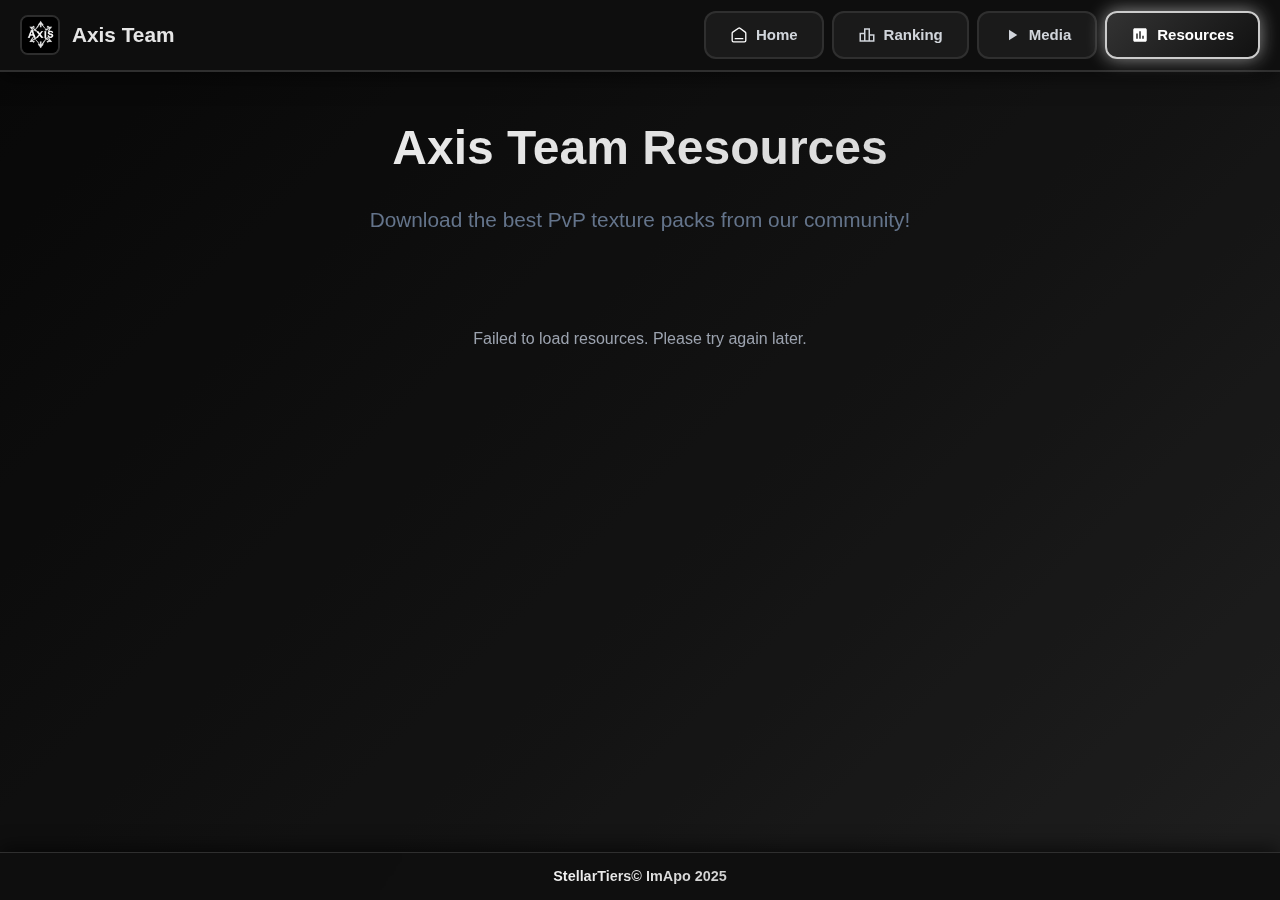
<file: Resources/index.html>
<!DOCTYPE html><html lang="en"><head><meta charset="UTF-8"><meta name="viewport" content="width=1700,user-scalable=yes"><title>Axis Team - Resources</title><link rel="icon" type="image/x-icon" href="../logo.png"><meta property="og:title" content="Axis Team Resources"><meta property="og:description" content="Download the best PvP texture packs from the Axis Team community!"><meta name="theme-color" content="#1a1a1a"><style>*{margin:0;padding:0;box-sizing:border-box}body{font-family:Inter,-apple-system,BlinkMacSystemFont,'Segoe UI',Roboto,sans-serif;background:linear-gradient(135deg,#0a0a0a,#1a1a1a 60%,#2a2a2a 100%);color:#e5e5e5;min-height:100vh;line-height:1.6;overflow-x:hidden;position:relative;padding-top:70px}body::before{content:"";position:fixed;top:0;left:0;width:100%;height:100%;background-color:#000;background-image:url(https://www.transparenttextures.com/patterns/cartographer.png);opacity:.25;z-index:-1}.loading-screen{position:fixed;top:0;left:0;width:100%;height:100%;background:linear-gradient(135deg,#0a0a0a,#1a1a1a 60%,#2a2a2a 100%);display:flex;flex-direction:column;align-items:center;justify-content:center;z-index:11000;opacity:1;visibility:visible;transition:opacity .5s ease,visibility .5s ease}.loading-screen::before{content:"";position:absolute;top:0;left:0;width:100%;height:100%;background-color:#000;background-image:url(https://www.transparenttextures.com/patterns/cartographer.png);opacity:.25;z-index:-1}.loading-screen.hidden{opacity:0;visibility:hidden;pointer-events:none}.loading-logo{width:120px;height:120px;border-radius:16px;margin-bottom:24px;border:3px solid rgba(120,120,120,.3);box-shadow:0 0 20px rgba(0,0,0,.6)}.loading-spinner{width:80px;height:80px;border:6px solid rgba(255,255,255,.1);border-top:6px solid #fff;border-radius:50%;animation:spin 1s linear infinite}.loading-text{margin-top:24px;font-size:1.4rem;color:#e5e5e5;font-weight:600;text-align:center}.loading-subtext{margin-top:8px;font-size:1rem;color:#9ca3af;text-align:center}@keyframes spin{0%{transform:rotate(0)}100%{transform:rotate(360deg)}}.top-navbar{position:fixed;top:0;left:0;right:0;z-index:10000;background:rgba(15,15,15,.95);backdrop-filter:blur(20px);border-bottom:2px solid rgba(80,80,80,.5);box-shadow:0 4px 20px rgba(0,0,0,.6);transition:transform .3s ease}.top-navbar.hidden{transform:translateY(-100%)}.navbar-container{max-width:1700px;margin:0 auto;padding:0 20px;display:flex;align-items:center;justify-content:space-between;height:70px}.navbar-logo{display:flex;align-items:center;gap:12px;text-decoration:none;color:#e5e5e5;font-weight:700;font-size:1.3rem;transition:all .3s ease}.navbar-logo:hover{transform:translateY(-2px)}.navbar-logo-img{width:40px;height:40px;border-radius:8px;border:2px solid rgba(120,120,120,.3)}.navbar-tabs{display:flex;gap:8px;align-items:center}.navbar-tab{background:rgba(30,30,30,.8);border:2px solid rgba(80,80,80,.4);border-radius:12px;padding:10px 24px;color:#d1d5db;font-size:15px;font-weight:600;cursor:pointer;transition:all .3s ease;text-decoration:none;display:flex;align-items:center;gap:8px}.navbar-tab:hover{background:rgba(50,50,50,.9);border-color:#999;transform:translateY(-2px);box-shadow:0 0 15px rgba(160,160,160,.5)}.navbar-tab.active{background:linear-gradient(135deg,#333,#111);border-color:#ccc;color:#fff;box-shadow:0 0 18px rgba(200,200,200,.7)}.navbar-tab svg{width:18px;height:18px}.container{max-width:1700px;margin:0 auto;padding:40px 20px 100px}.resources-header{text-align:center;margin-bottom:50px}.resources-header h1{font-size:3rem;font-weight:900;background:linear-gradient(135deg,#f5f5f5,#cfcfcf);-webkit-background-clip:text;-webkit-text-fill-color:transparent;margin-bottom:16px}.resources-header p{font-size:1.3rem;color:#64748b;font-weight:500}.resources-grid{display:grid;grid-template-columns:repeat(auto-fill,minmax(350px,1fr));gap:24px;margin-bottom:40px}.resource-card{background:rgba(20,20,20,.8);border:2px solid rgba(80,80,80,.3);border-radius:16px;overflow:hidden;transition:all .3s ease}.resource-card:hover{transform:translateY(-4px);border-color:rgba(120,120,120,.5);box-shadow:0 8px 32px rgba(0,0,0,.6)}.resource-preview{position:relative;width:100%;padding-bottom:56.25%;background:rgba(40,40,40,.9);overflow:hidden}.resource-preview img{position:absolute;top:0;left:0;width:100%;height:100%;object-fit:cover}.resource-badge{position:absolute;top:12px;right:12px;background:rgba(0,0,0,.85);color:#fff;padding:6px 12px;border-radius:6px;font-size:.85rem;font-weight:600;z-index:2}.resource-info{padding:20px}.resource-header{display:flex;align-items:center;gap:10px;margin-bottom:12px}.resource-avatar{width:32px;height:32px;border-radius:50%;border:2px solid rgba(120,120,120,.3)}.resource-author{font-size:.9rem;color:#9ca3af;font-weight:600}.resource-title{font-size:1.2rem;font-weight:700;color:#e5e5e5;margin-bottom:8px;line-height:1.3}.resource-description{color:#9ca3af;font-size:.95rem;margin-bottom:16px;line-height:1.5}.resource-meta{display:flex;align-items:center;justify-content:space-between;padding-top:12px;border-top:1px solid rgba(80,80,80,.3)}.resource-stats{display:flex;gap:16px;color:#9ca3af;font-size:.85rem}.resource-stat{display:flex;align-items:center;gap:4px}.resource-stat svg{width:16px;height:16px}.download-btn{background:linear-gradient(135deg,#333,#111);border:2px solid rgba(80,80,80,.4);border-radius:8px;padding:8px 20px;color:#fff;font-size:.9rem;font-weight:600;cursor:pointer;transition:all .3s ease;text-decoration:none;display:inline-flex;align-items:center;gap:6px}.download-btn:hover{background:linear-gradient(135deg,#444,#222);border-color:#999;transform:scale(1.05);box-shadow:0 0 15px rgba(160,160,160,.5)}.download-btn svg{width:16px;height:16px}.footer{position:fixed;bottom:0;left:0;right:0;width:100%;background:rgba(15,15,15,.95);backdrop-filter:blur(20px);border-top:1px solid rgba(80,80,80,.5);padding:12px 0;text-align:center;font-size:.9rem;font-weight:600;color:#64748b;box-shadow:0 -4px 20px rgba(0,0,0,.6);z-index:1000}.footer strong{color:#e5e5e5;background:linear-gradient(135deg,#f5f5f5,#cfcfcf);-webkit-background-clip:text;-webkit-text-fill-color:transparent}@media (max-width:1200px){.resources-grid{grid-template-columns:repeat(auto-fill,minmax(300px,1fr))}}@media (max-width:900px){.resources-grid{grid-template-columns:1fr}.resources-header h1{font-size:2.2rem}.navbar-tabs{gap:4px}.navbar-tab{padding:10px 16px;font-size:14px}}</style></head><body><div class="loading-screen" id="loadingScreen"><img src="../logo.png" alt="Axis Team Logo" class="loading-logo" onerror='this.style.display="none"'><div class="loading-spinner"></div><div class="loading-text">Loading Axis Team Resources</div><div class="loading-subtext">Please wait...</div></div><nav class="top-navbar" id="navbar"><div class="navbar-container"><a href="../" class="navbar-logo"><img src="../logo.png" alt="Axis Team" class="navbar-logo-img" onerror='this.style.display="none"'><span>Axis Team</span></a><div class="navbar-tabs"><a href="../Home/" class="navbar-tab"><svg xmlns="http://www.w3.org/2000/svg" id="Layer_1" version="1.1" viewBox="0 0 279.8 243.2"><defs><style>.st2{fill:none;stroke-width:20.6px;stroke-miterlimit:10;display:none;stroke:#000}</style></defs><path d="M224 228.8H55.2c-11.9 0-21.5-9.6-21.5-21.5V94.8c0-7.1 3.5-13.7 9.3-17.7l88-60.3c7.6-5.2 17.6-5 24.9.5l80.8 59.8c5.5 4.1 8.7 10.5 8.7 17.3v113c0 11.9-9.6 21.5-21.5 21.5Z" style="stroke:#fff;fill:none;stroke-width:20.6px;stroke-miterlimit:10"/><path d="M81 179.2h118.2" style="stroke:#fff;fill:none;stroke-width:20.6px;stroke-linecap:round;stroke-linejoin:round"/></svg>Home</a><a href="../" class="navbar-tab"><svg viewBox="0 0 24 24" fill="currentColor"><path d="M16 11V3H8v6H2v12h20V11h-6zm-6-6h4v14h-4V5zm-6 6h4v8H4v-8zm16 8h-4v-6h4v6z"/></svg>Ranking</a><a href="../Media/" class="navbar-tab"><svg viewBox="0 0 24 24" fill="currentColor"><path d="M8 5v14l11-7z"/></svg>Media</a><a href="" class="navbar-tab active"><svg viewBox="0 0 24 24" fill="currentColor"><path d="M19 3H5c-1.1 0-2 .9-2 2v14c0 1.1.9 2 2 2h14c1.1 0 2-.9 2-2V5c0-1.1-.9-2-2-2zM9 17H7v-7h2v7zm4 0h-2V7h2v10zm4 0h-2v-4h2v4z"/></svg>Resources</a></div></div></nav><div class="container"><div class="resources-header"><h1>Axis Team Resources</h1><p>Download the best PvP texture packs from our community!</p></div><div class="resources-grid"><p style="text-align:center;color:#9ca3af;grid-column:1/-1;padding:40px">Loading resources...</p></div></div><div class="footer"><strong>StellarTiers© ImApo 2025</strong></div><script>const API_URL = 'https://stellartiersbot.onrender.com/';

        // Fetch and display resources
        async function loadResources() {
            const container = document.querySelector('.resources-grid');
            
            try {
                const response = await fetch(`${API_URL}/resources.json`);
                if (!response.ok) throw new Error('Failed to fetch resources');
                
                const resources = await response.json();
                
                // Clear existing content
                container.innerHTML = '';
                
                // Create cards for each resource
                resources.forEach(resource => {
                    const card = createResourceCard(resource);
                    container.appendChild(card);
                });
                
            } catch (error) {
                console.error('Error loading resources:', error);
                container.innerHTML = '<p style="text-align: center; color: #9ca3af; grid-column: 1/-1; padding: 40px;">Failed to load resources. Please try again later.</p>';
            }
        }

        function createResourceCard(resource) {
            const card = document.createElement('div');
            card.className = 'resource-card';
            
            card.innerHTML = `
                <div class="resource-preview">
                    <img src="${resource.imageUrl || 'https://via.placeholder.com/600x400/1a1a1a/ffffff?text=Texture+Pack+Preview'}" 
                         alt="${resource.title}" 
                         onerror="this.src='https://via.placeholder.com/600x400/1a1a1a/ffffff?text=No+Image';">
                    <span class="resource-badge">${resource.resolution}</span>
                </div>
                <div class="resource-info">
                    <div class="resource-header">
                        <img src="https://minotar.net/avatar/${resource.author}/32" 
                             alt="${resource.author}" 
                             class="resource-avatar" 
                             onerror="this.src='https://via.placeholder.com/32';">
                        <span class="resource-author">${resource.author}</span>
                    </div>
                    <h3 class="resource-title">${resource.title}</h3>
                    <p class="resource-description">${resource.description}</p>
                    <div class="resource-meta">
                        <a href="${resource.downloadUrl || '#'}" class="download-btn" ${resource.downloadUrl ? 'download' : ''} onclick="handleDownload(${resource.id}, event)">
                            <svg viewBox="0 0 24 24" fill="currentColor">
                                <path d="M19 9h-4V3H9v6H5l7 7 7-7zM5 18v2h14v-2H5z"/>
                            </svg>
                            Download
                        </a>
                    </div>
                </div>
            `;
            
            return card;
        }

        function formatNumber(num) {
            if (num >= 1000) {
                return (num / 1000).toFixed(1) + 'k';
            }
            return num.toString();
        }

        async function handleDownload(resourceId, event) {
            // Optionally track download count
            try {
                await fetch(`${API_URL}/api/download/${resourceId}`, {
                    method: 'POST'
                });
            } catch (error) {
                console.error('Error tracking download:', error);
            }
        }

        // Hide loading screen and load resources
        document.addEventListener('DOMContentLoaded', () => {
            loadResources();
            
            const loadingScreen = document.getElementById('loadingScreen');
            setTimeout(() => {
                loadingScreen.classList.add('hidden');
                setTimeout(() => loadingScreen.style.display = 'none', 500);
            }, 500);
        });

        // Fallback in case DOMContentLoaded already fired
        if (document.readyState === 'loading') {
            // Still loading, wait for DOMContentLoaded
        } else {
            // Already loaded
            loadResources();
            const loadingScreen = document.getElementById('loadingScreen');
            setTimeout(() => {
                loadingScreen.classList.add('hidden');
                setTimeout(() => loadingScreen.style.display = 'none', 500);
            }, 500);
        }

        let lastScrollTop = 0;
        const navbar = document.getElementById('navbar');
        window.addEventListener('scroll', () => {
            let scrollTop = window.pageYOffset || document.documentElement.scrollTop;
            if (scrollTop > lastScrollTop && scrollTop > 100) {
                navbar.classList.add('hidden');
            } else {
                navbar.classList.remove('hidden');
            }
            lastScrollTop = scrollTop <= 0 ? 0 : scrollTop;
        });</script></body></html>
</file>
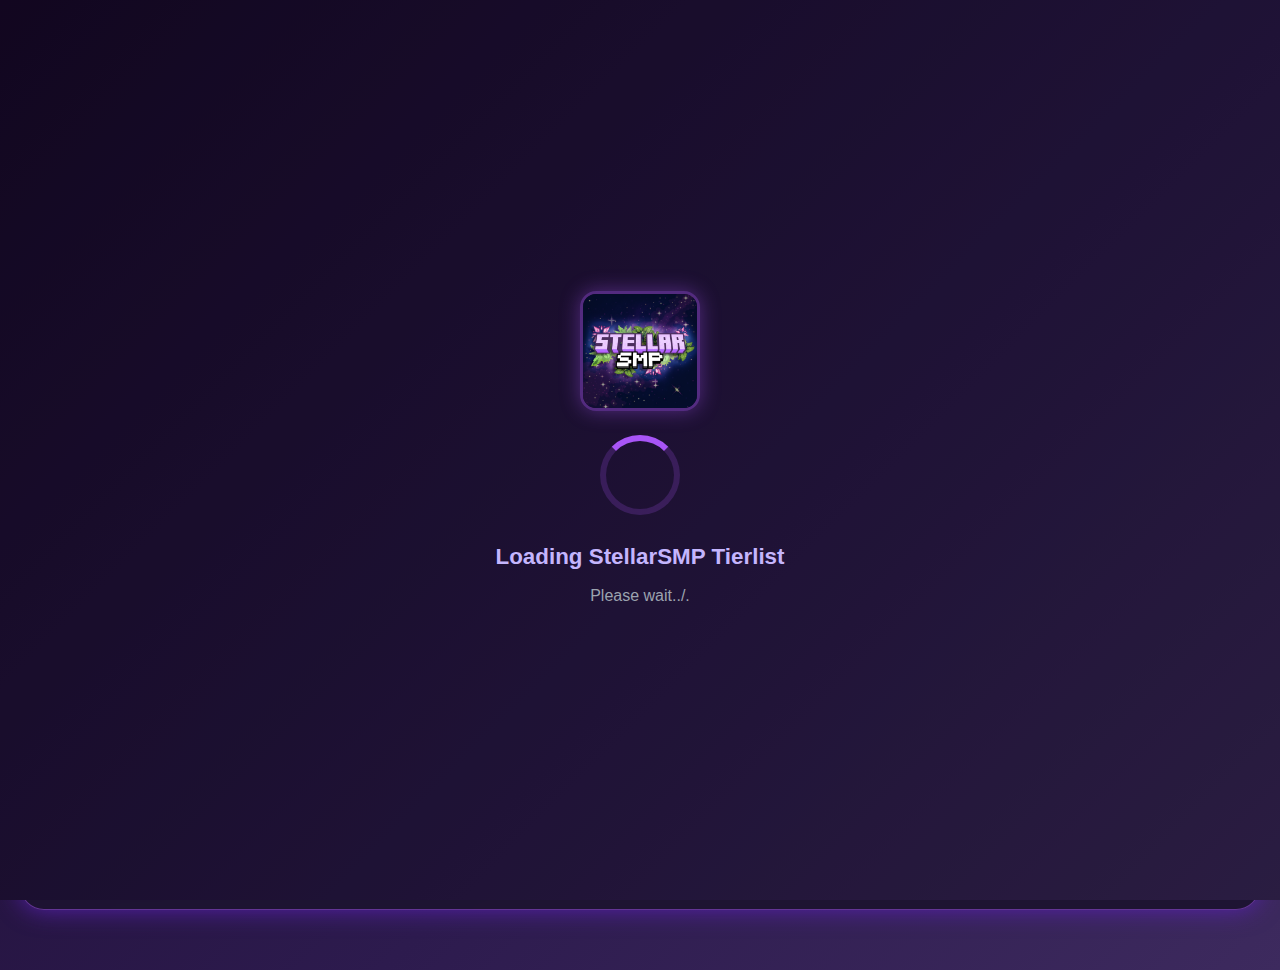
<file: StellarTiers/index.html>
<!DOCTYPE html>
<html lang="en">
    <head>
        <meta charset="UTF-8" />
        <meta name="viewport" content="width=1700, user-scalable=yes" />
        <meta property="og:title" content="StellarSMP Tierlist - Rankings" />
        <meta
            property="og:description"
            content="Interactive tierlist showcasing skilled Minecraft PvP players across Crystal, Sword, UHC, Potion, and more gamemodes."
        />
        <meta property="og:image" content="..//logostellar.png" />
        <meta property="og:url" content="https://your-stellar-url.com/" />
        <meta property="og:type" content="website" />
        <link rel="icon" type="image/x-icon" href="..//logostellar.png" />
        <meta name="color-scheme" content="dark" />
        <title>StellarSMP Tierlist - Rankings</title>
        <style>
            * {
                margin: 0;
                padding: 0;
                box-sizing: border-box;
            }

            body {
                font-family: "Inter", -apple-system, BlinkMacSystemFont,
                    "Segoe UI", Roboto, sans-serif;
                background: linear-gradient(
                    135deg,
                    #1a0a2e,
                    #2d1b4e 60%,
                    #3d2a5e 100%
                );
                color: #e5e5e5;
                min-height: 100vh;
                line-height: 1.6;
                overflow-x: hidden;
                position: relative;
            }

            body::before {
                content: "";
                position: fixed;
                top: 0;
                left: 0;
                width: 100%;
                height: 100%;
                background-color: #000000;
                background-image: url("https://www.transparenttextures.com/patterns/asfalt-light.png");
                opacity: 0.3;
                z-index: -1;
            }

            .container {
                max-width: 1700px;
                margin: 0 auto;
                padding: 20px;
                padding-bottom: 60px;
            }

            .header {
                background: rgba(45, 27, 78, 0.9);
                backdrop-filter: blur(20px);
                border-radius: 24px;
                padding: 22px 12px;
                box-shadow: 0 20px 40px rgba(91, 33, 182, 0.6);
                border: 1px solid rgba(168, 85, 247, 0.5);
                text-align: center;
            }

            .logo {
                width: 120px;
                height: 120px;
                border-radius: 16px;
                margin: 0 auto 20px;
                display: block;
                border: 3px solid rgba(168, 85, 247, 0.4);
                box-shadow: 0 0 20px rgba(168, 85, 247, 0.4);
                margin-bottom: 12px;
                cursor: pointer;
            }

            .header h1 {
                font-size: 2.5rem;
                font-weight: 800;
                background: linear-gradient(135deg, #a855f7, #8b5cf6, #7c3aed);
                -webkit-background-clip: text;
                -webkit-text-fill-color: transparent;
                background-clip: text;
                margin-bottom: 10px;
                position: relative;
                z-index: 1;
            }

            .header p,
            .header p2 {
                font-size: 1.3rem;
                color: #9ca3af;
                position: relative;
                z-index: 1;
                font-weight: 500;
            }

            .action-buttons {
                position: absolute;
                top: 20px;
                right: 20px;
                display: flex;
                gap: 12px;
                z-index: 2;
            }
            .action-buttons-2 {
                position: absolute;
                top: 20px;
                left: 20px;
                display: flex;
                gap: 12px;
                z-index: 2;
            }

            .action-button {
                background: rgba(45, 27, 78, 0.9);
                border: 2px solid rgba(168, 85, 247, 0.6);
                border-radius: 16px;
                padding: 12px 20px;
                color: #c4b5fd;
                font-size: 14px;
                font-weight: 600;
                cursor: pointer;
                transition: all 0.3s ease;
                backdrop-filter: blur(10px);
                user-select: none;
                display: flex;
                align-items: center;
                gap: 8px;
                text-decoration: none;
                box-shadow: 0 0 15px rgba(168, 85, 247, 0.3);
            }

            .action-button:hover {
                background: #7c3aed;
                color: #fff;
                transform: translateY(-2px);
                box-shadow: 0 0 20px rgba(168, 85, 247, 0.7);
            }

            .action-button svg {
                width: 16px;
                height: 16px;
            }

            #searchContainer {
                position: relative;
                margin: 24px auto 0 auto;
                display: block;
                max-width: 320px;
                width: 100%;
                background: rgba(30, 20, 50, 0.9);
                border: 2px solid rgba(168, 85, 247, 0.5);
                border-radius: 16px;
                padding: 10px 12px;
                backdrop-filter: blur(10px);
                transition: all 0.3s ease;
            }

            #searchContainer:hover {
                border-color: #a855f7;
                box-shadow: 0 0 20px rgba(168, 85, 247, 0.4);
            }

            #searchContainer:focus-within {
                border-color: #c4b5fd;
                box-shadow: 0 0 20px rgba(196, 181, 253, 0.6);
            }

            #searchBox {
                background: transparent;
                border: none;
                outline: none;
                color: #e5e5e5;
                font-size: 16px;
                width: 100%;
                padding-left: 32px;
                padding-right: 32px;
            }

            #searchBox::placeholder {
                color: #9ca3af;
            }

            #pageSizeSelector {
                background: rgba(30, 20, 50, 0.9);
                border: 2px solid rgba(168, 85, 247, 0.5);
                border-radius: 12px;
                padding: 6px 12px;
                color: #e5e5e5;
                font-size: 14px;
                font-weight: 600;
                cursor: pointer;
                transition: all 0.3s ease;
            }

            #pageSizeSelector:hover {
                border-color: #a855f7;
                box-shadow: 0 0 20px rgba(168, 85, 247, 0.4);
            }

            .gamemode-switcher {
                display: flex;
                align-items: center;
                justify-content: center;
                gap: 12px;
            }

            .arrow-btn {
                background: rgba(45, 27, 78, 0.95);
                border: 2px solid rgba(168, 85, 247, 0.6);
                border-radius: 50%;
                width: 40px;
                height: 40px;
                color: #c4b5fd;
                font-size: 18px;
                font-weight: bold;
                cursor: pointer;
                transition: all 0.2s ease;
            }

            .arrow-btn:hover {
                background: rgba(124, 58, 237, 0.95);
                border-color: #c4b5fd;
                box-shadow: 0 0 10px rgba(196, 181, 253, 0.5);
            }

            .gamemode-page {
                display: none;
                flex-wrap: wrap;
                gap: 8px;
                justify-content: center;
                margin-bottom: 20px;
            }

            .gamemode-page.active {
                display: flex;
            }

            .gamemode-tab-container {
                display: flex;
                flex-direction: row;
                flex-wrap: wrap;
                justify-content: center;
                flex: 1;
            }

            .gamemode-tab {
                background: rgba(45, 27, 78, 0.95);
                border: 2px solid rgba(168, 85, 247, 0.6);
                border-radius: 12px;
                padding: 8px 14px;
                color: #c4b5fd;
                font-weight: 600;
                cursor: pointer;
                transition: all 0.3s ease;
                backdrop-filter: blur(10px);
                user-select: none;
                display: flex;
                align-items: center;
                gap: 10px;
            }

            .gamemode-tab:hover {
                background: rgba(124, 58, 237, 0.95);
                border-color: #c4b5fd;
                transform: translateY(-2px);
                box-shadow: 0 0 12px rgba(196, 181, 253, 0.4);
            }

            .gamemode-tab.active {
                background: linear-gradient(135deg, #7c3aed, #6d28d9);
                border-color: #c4b5fd;
                color: #fff;
                font-weight: 700;
                box-shadow: 0 0 18px rgba(196, 181, 253, 0.7);
            }

            .gamemode-separator {
                width: 2px;
                height: 40px;
                background: rgba(168, 85, 247, 0.3);
                margin: 0 20px;
            }

            .gamemode-icon {
                width: 24px;
                height: 24px;
                object-fit: contain;
            }

            .leaderboard {
                background: rgba(30, 20, 50, 0.95);
                border-radius: 24px;
                padding: 40px;
                backdrop-filter: blur(20px);
                border: 1px solid rgba(168, 85, 247, 0.5);
                box-shadow: 0 0 25px rgba(91, 33, 182, 0.9);
            }

            .leaderboard-header {
                display: grid;
                grid-template-columns: 80px 1fr 400px;
                gap: 20px;
                padding: 20px 0;
                border-bottom: 2px solid rgba(168, 85, 247, 0.3);
                margin-bottom: 20px;
                font-weight: 700;
                color: #c4b5fd;
                font-size: 16px;
            }

            .player-row {
                display: grid;
                grid-template-columns: 80px 1fr 400px;
                gap: 20px;
                padding: 20px 0;
                border-bottom: 1px solid rgba(168, 85, 247, 0.1);
                transition: all 0.3s ease;
                border-radius: 16px;
                margin-bottom: 8px;
                cursor: pointer;
            }

            .player-row:hover {
                background: rgba(124, 58, 237, 0.2);
                box-shadow: 0 0 14px rgba(196, 181, 253, 0.25);
                transform: translateX(8px);
            }

            .rank {
                font-weight: 800;
                font-size: 1.4rem;
                display: flex;
                align-items: center;
                justify-content: center;
                color: #ffffff;
            }

            .player-info {
                display: flex;
                align-items: center;
                gap: 20px;
            }

            .player-avatar {
                width: 48px;
                height: 48px;
                border-radius: 12px;
                border: 3px solid rgba(168, 85, 247, 0.4);
                transition: transform 0.3s ease;
                background: rgba(45, 27, 78, 0.9);
            }

            .player-avatar:hover {
                transform: scale(1.1);
            }

            .player-details {
                display: flex;
                flex-direction: column;
                gap: 4px;
            }

            .player-name {
                font-weight: 700;
                font-size: 1.2rem;
                color: #e5e5e5;
            }

            .player-points {
                font-size: 0.9rem;
                color: #9ca3af;
                display: flex;
                align-items: center;
                gap: 8px;
            }

            .points-badge {
                display: inline-block;
                padding: 4px 8px;
                border-radius: 8px;
                font-size: 0.8rem;
                font-weight: 600;
                text-transform: uppercase;
            }

            .points-badge.legendary {
                background: linear-gradient(135deg, #fbbf24, #9333ea);
                box-shadow: 0 0 12px rgba(251, 191, 36, 0.6);
                color: #fff;
            }

            .points-badge.master {
                background: linear-gradient(135deg, #8b5cf6, #6d28d9);
                box-shadow: 0 0 12px rgba(127, 0, 255, 0.6);
                color: #fff;
            }

            .points-badge.expert {
                background: linear-gradient(135deg, #3b82f6, #1d4ed8);
                box-shadow: 0 0 12px rgba(0, 128, 255, 0.6);
                color: #fff;
            }

            .points-badge.advanced {
                background: linear-gradient(135deg, #10b981, #059669);
                box-shadow: 0 0 12px rgba(51, 255, 153, 0.6);
                color: #fff;
            }

            .points-badge.intermediate {
                background: linear-gradient(135deg, #f97316, #ea580c);
                box-shadow: 0 0 12px rgba(255, 153, 51, 0.6);
                color: #fff;
            }

            .points-badge.novice {
                background: linear-gradient(135deg, #6b7280, #4b5563);
                box-shadow: 0 0 12px rgba(255, 255, 255, 0.6);
                color: #fff;
            }

            .tier {
                padding: 5px 12px;
                display: inline-block;
                color: #fff;
                border-radius: 8px;
                font-size: 0.8rem;
                font-weight: bold;
                text-transform: uppercase;
                text-shadow: 0 1px 2px rgba(0, 0, 0, 0.4);
                box-shadow: 0 4px 12px rgba(0, 0, 0, 0.1);
            }

            .tier:hover {
                box-shadow: 0 0 12px rgba(255, 255, 255, 0.4);
                transform: scale(1.05);
                transition: all 0.2s ease-in-out;
            }

            .gamemode-tiers {
                display: flex;
                flex-direction: column;
                gap: 12px;
                align-items: center;
                justify-content: center;
                width: 100%;
                max-width: none;
                margin-left: -180px;
                padding-left: 20px;
            }

            .tier-row-wrapper {
                display: flex;
                align-items: center;
                gap: 12px;
                width: 100%;
                max-width: 600px;
                justify-content: center;
            }

            .tier-row-label {
                font-size: 0.85rem;
                font-weight: 700;
                color: #9ca3af;
                white-space: nowrap;
                min-width: 80px;
                text-align: right;
            }

            .tier-row {
                display: flex;
                flex-wrap: nowrap;
                gap: 6px;
                align-items: center;
                justify-content: center;
                flex: 1;
            }

            .gamemode-tier-item {
                display: flex;
                flex-direction: column;
                align-items: center;
                gap: 4px;
                padding: 6px;
                background: rgba(30, 20, 50, 0.6);
                border-radius: 10px;
                border: 1px solid rgba(168, 85, 247, 0.3);
                transition: all 0.2s ease;
                min-width: 44px;
                flex-shrink: 0;
            }

            .gamemode-tier-item:hover {
                background: rgba(45, 27, 78, 0.8);
                transform: translateY(-1px);
                border-color: rgba(168, 85, 247, 0.5);
            }

            .gamemode-tier-icon-container {
                width: 28px;
                height: 28px;
                background: rgba(45, 27, 78, 0.8);
                border-radius: 50%;
                display: flex;
                align-items: center;
                justify-content: center;
                border: 1px solid rgba(168, 85, 247, 0.4);
            }

            .gamemode-tier-icon {
                width: 20px;
                height: 20px;
                object-fit: contain;
            }

            .gamemode-tier-item .tier {
                font-size: 0.8rem;
                padding: 2px 4px;
                margin: 0;
                white-space: nowrap;
                font-weight: 600;
            }

            .tier.lt5 {
                background: linear-gradient(135deg, #d97706, #b45309);
                color: #fff;
            }

            .tier.ht5 {
                background: linear-gradient(135deg, #fbbf24, #f59e0b);
                color: #000;
            }

            .tier.lt4 {
                background: linear-gradient(135deg, #059669, #064e3b);
                color: #fff;
            }

            .tier.ht4 {
                background: linear-gradient(135deg, #10b981, #059669);
                color: #000;
            }

            .tier.lt3 {
                background: linear-gradient(135deg, #2563eb, #1e3a8a);
                color: #fff;
            }

            .tier.ht3 {
                background: linear-gradient(135deg, #3b82f6, #1d4ed8);
                color: #000;
            }

            .tier.lt2 {
                background: linear-gradient(135deg, #9333ea, #581c87);
                color: #fff;
            }

            .tier.ht2 {
                background: linear-gradient(135deg, #8b5cf6, #6d28d9);
                color: #000;
            }

            .tier.lt1 {
                background: linear-gradient(135deg, #f43f5e, #be123c);
                color: #fff;
            }

            .tier.ht1 {
                background: linear-gradient(135deg, #ec4899, #db2777);
                color: #000;
            }

            .modal {
                position: fixed;
                inset: 0;
                background: rgba(0, 0, 0, 0.6);
                display: flex;
                align-items: center;
                justify-content: center;
                z-index: 9999;
            }

            .modal-content {
                position: relative;
                width: min(90vw, 600px);
                background: rgba(45, 27, 78, 0.95);
                border-radius: 24px;
                padding: 32px 24px;
                box-shadow: 0 25px 50px rgba(91, 33, 182, 0.8);
                max-height: 85vh;
                overflow: auto;
                display: flex;
                flex-direction: column;
                align-items: center;
                border: 1px solid rgba(168, 85, 247, 0.4);
                backdrop-filter: blur(20px);
                color: #f5f5f5;
            }

            .close-btn {
                position: absolute;
                top: 16px;
                right: 22px;
                font-size: 2em;
                background: none;
                border: none;
                color: #c4b5fd;
                cursor: pointer;
                opacity: 0.7;
                transition: opacity 0.2s;
            }

            .loading-screen {
                position: fixed;
                top: 0;
                left: 0;
                width: 100%;
                height: 100%;
                background: linear-gradient(
                    135deg,
                    #1a0a2e,
                    #2d1b4e 60%,
                    #3d2a5e 100%
                );
                display: flex;
                flex-direction: column;
                align-items: center;
                justify-content: center;
                z-index: 10000;
                opacity: 1;
                visibility: visible;
                transition: opacity 0.5s ease, visibility 0.5s ease;
            }

            .loading-screen::before {
                content: "";
                position: absolute;
                top: 0;
                left: 0;
                width: 100%;
                height: 100%;
                background-color: #000000;
                background-image: url("https://www.transparenttextures.com/patterns/asfalt-light.png");
                opacity: 0.3;
                z-index: -1;
            }

            .loading-screen.hidden {
                opacity: 0;
                visibility: hidden;
                pointer-events: none;
            }

            .loading-spinner {
                width: 80px;
                height: 80px;
                border: 6px solid rgba(168, 85, 247, 0.2);
                border-top: 6px solid #a855f7;
                border-radius: 50%;
                animation: spin 1s linear infinite;
            }

            .loading-text {
                margin-top: 24px;
                font-size: 1.4rem;
                color: #c4b5fd;
                font-weight: 600;
                text-align: center;
            }

            .loading-subtext {
                margin-top: 8px;
                font-size: 1rem;
                color: #9ca3af;
                text-align: center;
            }

            .close-btn:hover {
                opacity: 1;
            }

            .player-modal-header {
                display: flex;
                flex-direction: column;
                align-items: center;
                margin-bottom: 24px;
                text-align: center;
            }

            .player-modal-avatar {
                width: 100px;
                height: 100px;
                border-radius: 50%;
                border: 3px solid rgba(168, 85, 247, 0.4);
                margin-bottom: 16px;
                box-shadow: 0 8px 24px rgba(168, 85, 247, 0.4);
            }

            .player-modal-name {
                font-size: 2rem;
                font-weight: 800;
                margin-bottom: 8px;
                background: linear-gradient(135deg, #a855f7, #8b5cf6);
                -webkit-background-clip: text;
                -webkit-text-fill-color: transparent;
                background-clip: text;
            }

            .player-modal-points {
                font-size: 1.2rem;
                color: #9ca3af;
                font-weight: 600;
                margin-bottom: 16px;
            }

            .modal-section {
                width: 100%;
                margin-bottom: 24px;
            }

            .modal-section-title {
                font-size: 1.1rem;
                font-weight: 700;
                color: #c4b5fd;
                text-transform: uppercase;
                letter-spacing: 0.5px;
                margin-bottom: 12px;
                border-bottom: 1px solid rgba(168, 85, 247, 0.3);
                padding-bottom: 4px;
            }

            .tier-grid {
                display: flex;
                flex-wrap: wrap;
                gap: 12px;
                justify-content: center;
                padding: 16px;
                background: rgba(30, 20, 50, 0.6);
                border-radius: 16px;
                border: 1px solid rgba(168, 85, 247, 0.2);
            }

            .tier-item {
                display: flex;
                flex-direction: column;
                align-items: center;
                gap: 6px;
                padding: 8px;
                min-width: 60px;
            }

            .tier-icon-container {
                width: 32px;
                height: 32px;
                background: rgba(45, 27, 78, 0.8);
                border-radius: 50%;
                display: flex;
                align-items: center;
                justify-content: center;
                border: 2px solid rgba(168, 85, 247, 0.4);
            }

            .tier-icon {
                width: 20px;
                height: 20px;
                object-fit: contain;
            }

            .player-region {
                display: inline-block;
                padding: 3px 10px;
                border-radius: 8px;
                font-size: 12px;
                line-height: 1;
                font-weight: 700;
                letter-spacing: 0.4px;
                color: #fff !important;
                box-shadow: 0 2px 8px rgba(0, 0, 0, 0.25);
                transition: all 0.2s ease-in-out;
            }

            .player-region.na {
                background: linear-gradient(135deg, #22c55e, #16a34a);
            }

            .player-region.eu {
                background: linear-gradient(135deg, #3b82f6, #1d4ed8);
            }

            .player-region.as {
                background: linear-gradient(135deg, #f59e0b, #d97706);
            }

            .player-region.sa {
                background: linear-gradient(135deg, #ef4444, #b91c1c);
            }

            .player-region.me {
                background: linear-gradient(135deg, #8b5cf6, #6d28d9);
            }

            .player-region.au {
                background: linear-gradient(135deg, #06b6d4, #0e7490);
            }

            .player-region.af {
                background: linear-gradient(135deg, #f97316, #b45309);
            }

            .no-results {
                text-align: center;
                padding: 60px;
                color: #9ca3af;
                font-size: 1.3rem;
                font-weight: 500;
            }

            #copyPopup {
                position: absolute;
                top: -50px;
                left: 50%;
                transform: translateX(-50%);
                background: #7c3aed;
                color: #f5f5f5;
                padding: 8px 16px;
                border-radius: 12px;
                font-size: 0.9rem;
                font-weight: 600;
                white-space: nowrap;
                z-index: 1000;
                box-shadow: 0 4px 12px rgba(124, 58, 237, 0.6);
                border: 1px solid rgba(196, 181, 253, 0.3);
            }

            .loading {
                text-align: center;
                padding: 60px;
                font-size: 1.3rem;
                color: #c4b5fd;
                font-weight: 600;
            }

            .loading::after {
                content: "";
                display: inline-block;
                width: 24px;
                height: 24px;
                border: 3px solid #c4b5fd;
                border-top: 3px solid transparent;
                border-radius: 50%;
                animation: spin 1s linear infinite;
                margin-left: 12px;
            }

            @keyframes spin {
                0% {
                    transform: rotate(0deg);
                }
                100% {
                    transform: rotate(360deg);
                }
            }
        </style>
    </head>

    <body>
        <div class="loading-screen" id="loadingScreen">
            <img
                src="..//logostellar.png"
                alt="StellarSMP Logo"
                class="logo"
                style="margin-bottom: 24px"
                onerror="this.style.display='none';"
            />
            <div class="loading-spinner"></div>
            <div class="loading-text">Loading StellarSMP Tierlist</div>
            <div class="loading-subtext" id="loadingSubtext">
                Please wait../.
            </div>
        </div>
        <div class="container">
            <div class="header">
                <div class="action-buttons">
                    <button class="action-button" id="tierInfoBtn">
                        <svg viewBox="0 0 24 24" fill="currentColor">
                            <text
                                x="12"
                                y="17"
                                font-size="12"
                                text-anchor="middle"
                                fill="#fff"
                                font-family="Arial"
                                font-weight="bold"
                            >
                                ℹ
                            </text>
                        </svg>
                        Tier Info
                    </button>
                    <button class="action-button" id="copyIpBtn">
                        <svg viewBox="0 0 24 24" fill="currentColor">
                            <path
                                d="M4 2a2 2 0 0 0-2 2v8a2 2 0 0 0 2 2h4v4a2 2 0 0 0 2 2h8a2 2 0 0 0 2-2v-8a2 2 0 0 0-2-2h-4V4a2 2 0 0 0-2-2H4z"
                            />
                            <path
                                d="M10 10v2h2v-2h-2zm0-4v2h2V6h-2zm-4 0v2h2V6H6zm0 4v2h2v-2H6z"
                            />
                        </svg>
                        MC Server
                    </button>
                    <button class="action-button" id="discordBtn">
                        <svg viewBox="0 0 24 24" fill="currentColor">
                            <path
                                d="M20.317 4.37a19.791 19.791 0 0 0-4.885-1.515.074.074 0 0 0-.079.037c-.21.375-.444.864-.608 1.25a18.27 18.27 0 0 0-5.487 0 12.64 12.64 0 0 0-.617-1.25.077.077 0 0 0-.079-.037A19.736 19.736 0 0 0 3.677 4.37a.07.07 0 0 0-.032.027C.533 9.046-.32 13.58.099 18.057a.082.082 0 0 0 .031.057 19.9 19.9 0 0 0 5.993 3.03.078.078 0 0 0 .084-.028 14.09 14.09 0 0 0 1.226-1.994.076.076 0 0 0-.041-.106 13.107 13.107 0 0 1-1.872-.892.077.077 0 0 1-.008-.128 10.2 10.2 0 0 0 .372-.292.074.074 0 0 1 .077-.01c3.928 1.793 8.18 1.793 12.062 0a.074.074 0 0 1 .078.01c.12.098.246.198.373.292a.077.077 0 0 1-.006.127 12.299 12.299 0 0 1-1.873.892.077.077 0 0 0-.041.107c.36.698.772 1.362 1.225 1.993a.076.076 0 0 0 .084.028 19.839 19.839 0 0 0 6.002-3.03.077.077 0 0 0 .032-.054c.5-5.177-.838-9.674-3.549-13.66a.061.061 0 0 0-.031-.03zM8.02 15.33c-1.183 0-2.157-1.085-2.157-2.419 0-1.333.956-2.419 2.157-2.419 1.21 0 2.176 1.096 2.157 2.42 0 1.333-.956 2.418-2.157 2.418zm7.975 0c-1.183 0-2.157-1.085-2.157-2.419 0-1.333.955-2.419 2.157-2.419 1.21 0 2.176 1.096 2.157 2.42 0 1.333-.946 2.418-2.157 2.418z"
                            />
                        </svg>
                        Discord
                    </button>
                    <span id="copyPopup" style="display: none"
                        >Copied IP to clipboard!</span
                    >
                </div>
                <div class="action-buttons-2">
                    <button class="action-button" id="backToMainBtn">
                        <svg viewBox="0 0 24 24" fill="currentColor">
                            <path
                                d="M19 7v4H5.83l3.58-3.59L8 6l-6 6 6 6 1.41-1.41L5.83 13H21V7z"
                            />
                        </svg>
                        Back to Main
                    </button>
                </div>
                <img
                    src="..//logostellar.png"
                    alt="StellarSMP Logo"
                    class="logo"
                    id="logoBtn"
                    onerror="this.style.display='none';"
                />
                <h1>StellarSMP Tierlist</h1>
                <p>StellarSMP's Tierlist</p>
                <p2>Made By ImApo</p2>
                <div id="searchContainer">
                    <svg
                        style="
                            position: absolute;
                            left: 12px;
                            top: 50%;
                            transform: translateY(-50%);
                            width: 16px;
                            height: 16px;
                            color: #9ca3af;
                            pointer-events: none;
                        "
                        fill="currentColor"
                        viewBox="0 0 20 20"
                    >
                        <path
                            fill-rule="evenodd"
                            d="M8 4a4 4 0 100 8 4 4 0 000-8zM2 8a6 6 0 1110.89 3.476l4.817 4.817a1 1 0 01-1.414 1.414l-4.816-4.816A6 6 0 012 8z"
                            clip-rule="evenodd"
                        />
                    </svg>
                    <input
                        type="text"
                        id="searchBox"
                        placeholder="Search player../."
                    />
                    <kbd
                        style="
                            position: absolute;
                            right: 12px;
                            top: 50%;
                            transform: translateY(-50%);
                            background: rgba(60, 60, 60, 0.8);
                            color: #9ca3af;
                            padding: 2px 6px;
                            border-radius: 4px;
                            font-size: 12px;
                            font-weight: 600;
                            border: 1px solid rgba(168, 85, 247, 0.4);
                            pointer-events: none;
                        "
                        >/</kbd
                    >
                </div>
                <div
                    style="
                        display: flex;
                        align-items: center;
                        gap: 12px;
                        margin-top: 16px;
                        justify-content: center;
                    "
                >
                    <label
                        style="
                            color: #9ca3af;
                            font-size: 0.9rem;
                            font-weight: 600;
                        "
                        >Players per page:</label
                    >
                    <select id="pageSizeSelector">
                        <option value="25">25</option>
                        <option value="50" selected>50</option>
                        <option value="100">100</option>
                    </select>
                </div>
            </div>
            <div class="leaderboard">
                <div class="gamemode-switcher">
                    <div class="gamemode-tab-container">
                        <div id="gamemodePageMain" class="gamemode-page active">
                            <div
                                class="gamemode-tab active"
                                data-gamemode="overall"
                            >
                                <img
                                    src="../assets/gamemode-icons/Overall.svg"
                                    alt="Overall"
                                    class="gamemode-icon"
                                />
                                <span>Overall</span>
                            </div>
                            <div class="gamemode-separator"></div>
                            <div class="gamemode-tab" data-gamemode="crystal">
                                <img
                                    src="../assets/gamemode-icons/Crystal.svg"
                                    alt="Crystal"
                                    class="gamemode-icon"
                                    onerror="this.style.display='none'; this.nextSibling.innerHTML='💎';"
                                />
                                <span>Crystal</span>
                            </div>
                            <div class="gamemode-tab" data-gamemode="smp">
                                <img
                                    src="../assets/gamemode-icons/Smp.svg"
                                    alt="smp"
                                    class="gamemode-icon"
                                    onerror="this.style.display='none'; this.nextSibling.innerHTML='🔮';"
                                />
                                <span>SMP</span>
                            </div>
                            <div class="gamemode-tab" data-gamemode="diasmp">
                                <img
                                    src="../assets/gamemode-icons/Diasmp.svg"
                                    alt="Diasmp"
                                    class="gamemode-icon"
                                    onerror="this.style.display='none'; this.nextSibling.innerHTML='💎';"
                                />
                                <span>Diamond SMP</span>
                            </div>
                            <div class="gamemode-tab" data-gamemode="sword">
                                <img
                                    src="../assets/gamemode-icons/Sword.svg"
                                    alt="Sword"
                                    class="gamemode-icon"
                                    onerror="this.style.display='none'; this.nextSibling.innerHTML='⚔️';"
                                />
                                <span>Sword</span>
                            </div>
                            <div class="gamemode-tab" data-gamemode="axe">
                                <img
                                    src="../assets/gamemode-icons/Axe.svg"
                                    alt="Axe"
                                    class="gamemode-icon"
                                    onerror="this.style.display='none'; this.nextSibling.innerHTML='🪓';"
                                />
                                <span>Axe</span>
                            </div>
                            <div class="gamemode-tab" data-gamemode="uhc">
                                <img
                                    src="../assets/gamemode-icons/Uhc.svg"
                                    alt="Uhc"
                                    class="gamemode-icon"
                                    onerror="this.style.display='none'; this.nextSibling.innerHTML='❤️';"
                                />
                                <span>UHC</span>
                            </div>
                            <div class="gamemode-tab" data-gamemode="potion">
                                <img
                                    src="../assets/gamemode-icons/Potion.svg"
                                    alt="Potion"
                                    class="gamemode-icon"
                                    onerror="this.style.display='none'; this.nextSibling.innerHTML='🧪';"
                                />
                                <span>Potion</span>
                            </div>
                            <div class="gamemode-tab" data-gamemode="nethpot">
                                <img
                                    src="../assets/gamemode-icons/Nethpot.svg"
                                    alt="nethpot"
                                    class="gamemode-icon"
                                    onerror="this.style.display='none'; this.nextSibling.innerHTML='⛑️';"
                                />
                                <span>Netherite Pot</span>
                            </div>
                            <div class="gamemode-tab" data-gamemode="mace">
                                <img
                                    src="../assets/gamemode-icons/Mace.svg"
                                    alt="Mace"
                                    class="gamemode-icon"
                                    onerror="this.style.display='none'; this.nextSibling.innerHTML='🔨';"
                                />
                                <span>Mace</span>
                            </div>
                        </div>
                    </div>
                </div>
                <div class="leaderboard-header" id="leaderboardHeader">
                    <div>🥇 Rank</div>
                    <div>👤 Player</div>
                    <div>🎮 Gamemode Tiers</div>
                </div>
                <div id="playerList">
                    <div class="loading">Loading players../.</div>
                </div>
            </div>
        </div>
        <div id="playerModal" class="modal" style="display: none">
            <div class="modal-content">
                <button id="closeModal" class="close-btn">&times;</button>
                <div id="modalBody"></div>
            </div>
        </div>
        <div id="tierInfoModal" class="modal" style="display: none">
            <div class="modal-content">
                <button id="closeTierInfo" class="close-btn">&times;</button>
                <h2
                    style="
                        text-align: center;
                        font-size: 1.8rem;
                        font-weight: 800;
                        margin-bottom: 10px;
                        background: linear-gradient(135deg, #a855f7, #8b5cf6);
                        -webkit-background-clip: text;
                        -webkit-text-fill-color: transparent;
                    "
                >
                    Tier & Rank Info
                </h2>
                <div
                    style="
                        margin-bottom: 18px;
                        text-align: center;
                        color: #9ca3af;
                    "
                >
                    Here's how tiers and ranks are calculated. Each tier grants
                    points; your total determines your overall rank and badge!
                </div>
                <table
                    style="
                        width: 100%;
                        border-collapse: collapse;
                        margin-bottom: 18px;
                    "
                >
                    <thead>
                        <tr>
                            <th
                                style="
                                    text-align: left;
                                    color: #c4b5fd;
                                    font-weight: 700;
                                    padding: 6px 4px;
                                    border-bottom: 1px solid
                                        rgba(168, 85, 247, 0.4);
                                "
                            >
                                Tier
                            </th>
                            <th
                                style="
                                    text-align: center;
                                    color: #c4b5fd;
                                    font-weight: 700;
                                    padding: 6px 4px;
                                    border-bottom: 1px solid
                                        rgba(168, 85, 247, 0.4);
                                "
                            >
                                Points
                            </th>
                        </tr>
                    </thead>
                    <tbody>
                        <tr>
                            <td style="padding: 6px 4px">
                                <span class="tier ht1">HT1</span>
                            </td>
                            <td style="text-align: center; padding: 6px 4px">
                                75
                            </td>
                        </tr>
                        <tr>
                            <td style="padding: 6px 4px">
                                <span class="tier lt1">LT1</span>
                            </td>
                            <td style="text-align: center; padding: 6px 4px">
                                60
                            </td>
                        </tr>
                        <tr>
                            <td style="padding: 6px 4px">
                                <span class="tier ht2">HT2</span>
                            </td>
                            <td style="text-align: center; padding: 6px 4px">
                                50
                            </td>
                        </tr>
                        <tr>
                            <td style="padding: 6px 4px">
                                <span class="tier lt2">LT2</span>
                            </td>
                            <td style="text-align: center; padding: 6px 4px">
                                40
                            </td>
                        </tr>
                        <tr>
                            <td style="padding: 6px 4px">
                                <span class="tier ht3">HT3</span>
                            </td>
                            <td style="text-align: center; padding: 6px 4px">
                                30
                            </td>
                        </tr>
                        <tr>
                            <td style="padding: 6px 4px">
                                <span class="tier lt3">LT3</span>
                            </td>
                            <td style="text-align: center; padding: 6px 4px">
                                20
                            </td>
                        </tr>
                        <tr>
                            <td style="padding: 6px 4px">
                                <span class="tier ht4">HT4</span>
                            </td>
                            <td style="text-align: center; padding: 6px 4px">
                                15
                            </td>
                        </tr>
                        <tr>
                            <td style="padding: 6px 4px">
                                <span class="tier lt4">LT4</span>
                            </td>
                            <td style="text-align: center; padding: 6px 4px">
                                10
                            </td>
                        </tr>
                        <tr>
                            <td style="padding: 6px 4px">
                                <span class="tier ht5">HT5</span>
                            </td>
                            <td style="text-align: center; padding: 6px 4px">
                                5
                            </td>
                        </tr>
                        <tr>
                            <td style="padding: 6px 4px">
                                <span class="tier lt5">LT5</span>
                            </td>
                            <td style="text-align: center; padding: 6px 4px">
                                3
                            </td>
                        </tr>
                    </tbody>
                </table>
                <div style="margin-bottom: 12px">
                    <strong>Rank Badges:</strong>
                    <ul
                        style="
                            margin: 8px 0 0 18px;
                            color: #c4b5fd;
                            font-size: 1.05em;
                            line-height: 1.6;
                        "
                    >
                        <li>
                            <span class="points-badge legendary"
                                >Legendary</span
                            >
                            – 350+ pts
                        </li>
                        <li>
                            <span class="points-badge master">Master</span> –
                            200+ pts
                        </li>
                        <li>
                            <span class="points-badge expert">Expert</span> –
                            100+ pts
                        </li>
                        <li>
                            <span class="points-badge advanced">Advanced</span>
                            – 75+ pts
                        </li>
                        <li>
                            <span class="points-badge intermediate"
                                >Intermediate</span
                            >
                            – 35+ pts
                        </li>
                        <li>
                            <span class="points-badge novice">Novice</span> –
                            below 35 pts
                        </li>
                    </ul>
                </div>
                <div
                    style="
                        text-align: center;
                        color: #9ca3af;
                        font-size: 0.98em;
                    "
                >
                    <em
                        >Climb tiers in each gamemode to boost your overall
                        rank!</em
                    >
                </div>
            </div>
        </div>
        <script src="..//mainstellar.js" defer></script>
    </body>
</html>
</file>
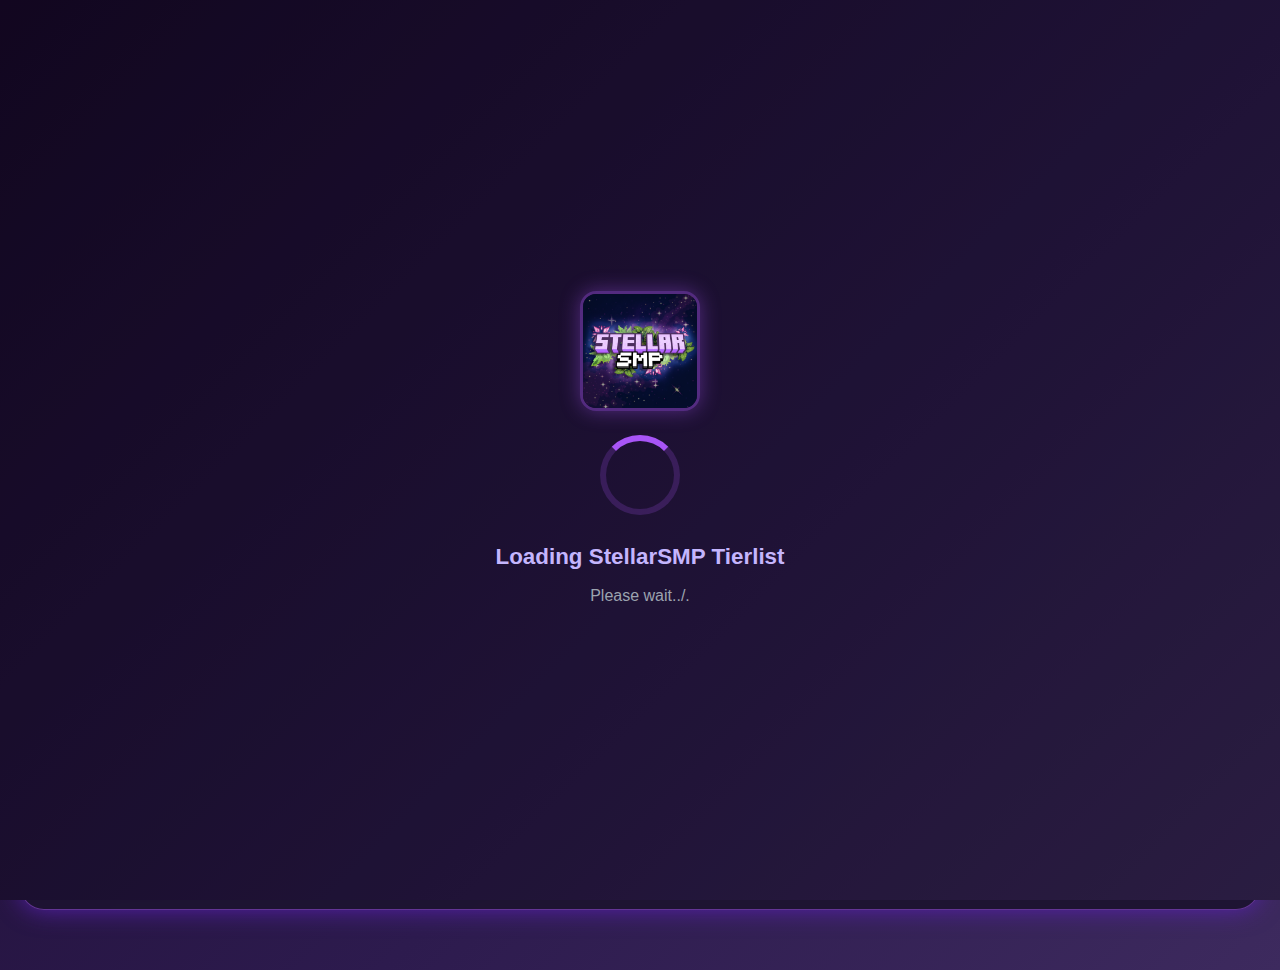
<file: index2.html>
<!DOCTYPE html>
<html lang="en">
    <head>
        <meta charset="UTF-8" />
        <meta name="viewport" content="width=1700, user-scalable=yes" />
        <meta property="og:title" content="StellarSMP Tierlist - Rankings" />
        <meta
            property="og:description"
            content="Interactive tierlist showcasing skilled Minecraft PvP players across Crystal, Sword, UHC, Potion, and more gamemodes."
        />
        <meta property="og:image" content="..//logostellar.png" />
        <meta property="og:url" content="https://your-stellar-url.com/" />
        <meta property="og:type" content="website" />
        <link rel="icon" type="image/x-icon" href="..//logostellar.png" />
        <meta name="color-scheme" content="dark" />
        <title>StellarSMP Tierlist - Rankings</title>
        <style>
            * {
                margin: 0;
                padding: 0;
                box-sizing: border-box;
            }

            body {
                font-family: "Inter", -apple-system, BlinkMacSystemFont,
                    "Segoe UI", Roboto, sans-serif;
                background: linear-gradient(
                    135deg,
                    #1a0a2e,
                    #2d1b4e 60%,
                    #3d2a5e 100%
                );
                color: #e5e5e5;
                min-height: 100vh;
                line-height: 1.6;
                overflow-x: hidden;
                position: relative;
            }

            body::before {
                content: "";
                position: fixed;
                top: 0;
                left: 0;
                width: 100%;
                height: 100%;
                background-color: #000000;
                background-image: url("https://www.transparenttextures.com/patterns/asfalt-light.png");
                opacity: 0.3;
                z-index: -1;
            }

            .container {
                max-width: 1700px;
                margin: 0 auto;
                padding: 20px;
                padding-bottom: 60px;
            }

            .header {
                background: rgba(45, 27, 78, 0.9);
                backdrop-filter: blur(20px);
                border-radius: 24px;
                padding: 22px 12px;
                box-shadow: 0 20px 40px rgba(91, 33, 182, 0.6);
                border: 1px solid rgba(168, 85, 247, 0.5);
                text-align: center;
            }

            .logo {
                width: 120px;
                height: 120px;
                border-radius: 16px;
                margin: 0 auto 20px;
                display: block;
                border: 3px solid rgba(168, 85, 247, 0.4);
                box-shadow: 0 0 20px rgba(168, 85, 247, 0.4);
                margin-bottom: 12px;
                cursor: pointer;
            }

            .header h1 {
                font-size: 2.5rem;
                font-weight: 800;
                background: linear-gradient(135deg, #a855f7, #8b5cf6, #7c3aed);
                -webkit-background-clip: text;
                -webkit-text-fill-color: transparent;
                background-clip: text;
                margin-bottom: 10px;
                position: relative;
                z-index: 1;
            }

            .header p,
            .header p2 {
                font-size: 1.3rem;
                color: #9ca3af;
                position: relative;
                z-index: 1;
                font-weight: 500;
            }

            .action-buttons {
                position: absolute;
                top: 20px;
                right: 20px;
                display: flex;
                gap: 12px;
                z-index: 2;
            }
            .action-buttons-2 {
                position: absolute;
                top: 20px;
                left: 20px;
                display: flex;
                gap: 12px;
                z-index: 2;
            }

            .action-button {
                background: rgba(45, 27, 78, 0.9);
                border: 2px solid rgba(168, 85, 247, 0.6);
                border-radius: 16px;
                padding: 12px 20px;
                color: #c4b5fd;
                font-size: 14px;
                font-weight: 600;
                cursor: pointer;
                transition: all 0.3s ease;
                backdrop-filter: blur(10px);
                user-select: none;
                display: flex;
                align-items: center;
                gap: 8px;
                text-decoration: none;
                box-shadow: 0 0 15px rgba(168, 85, 247, 0.3);
            }

            .action-button:hover {
                background: #7c3aed;
                color: #fff;
                transform: translateY(-2px);
                box-shadow: 0 0 20px rgba(168, 85, 247, 0.7);
            }

            .action-button svg {
                width: 16px;
                height: 16px;
            }

            #searchContainer {
                position: relative;
                margin: 24px auto 0 auto;
                display: block;
                max-width: 320px;
                width: 100%;
                background: rgba(30, 20, 50, 0.9);
                border: 2px solid rgba(168, 85, 247, 0.5);
                border-radius: 16px;
                padding: 10px 12px;
                backdrop-filter: blur(10px);
                transition: all 0.3s ease;
            }

            #searchContainer:hover {
                border-color: #a855f7;
                box-shadow: 0 0 20px rgba(168, 85, 247, 0.4);
            }

            #searchContainer:focus-within {
                border-color: #c4b5fd;
                box-shadow: 0 0 20px rgba(196, 181, 253, 0.6);
            }

            #searchBox {
                background: transparent;
                border: none;
                outline: none;
                color: #e5e5e5;
                font-size: 16px;
                width: 100%;
                padding-left: 32px;
                padding-right: 32px;
            }

            #searchBox::placeholder {
                color: #9ca3af;
            }

            #pageSizeSelector {
                background: rgba(30, 20, 50, 0.9);
                border: 2px solid rgba(168, 85, 247, 0.5);
                border-radius: 12px;
                padding: 6px 12px;
                color: #e5e5e5;
                font-size: 14px;
                font-weight: 600;
                cursor: pointer;
                transition: all 0.3s ease;
            }

            #pageSizeSelector:hover {
                border-color: #a855f7;
                box-shadow: 0 0 20px rgba(168, 85, 247, 0.4);
            }

            .gamemode-switcher {
                display: flex;
                align-items: center;
                justify-content: center;
                gap: 12px;
            }

            .arrow-btn {
                background: rgba(45, 27, 78, 0.95);
                border: 2px solid rgba(168, 85, 247, 0.6);
                border-radius: 50%;
                width: 40px;
                height: 40px;
                color: #c4b5fd;
                font-size: 18px;
                font-weight: bold;
                cursor: pointer;
                transition: all 0.2s ease;
            }

            .arrow-btn:hover {
                background: rgba(124, 58, 237, 0.95);
                border-color: #c4b5fd;
                box-shadow: 0 0 10px rgba(196, 181, 253, 0.5);
            }

            .gamemode-page {
                display: none;
                flex-wrap: wrap;
                gap: 8px;
                justify-content: center;
                margin-bottom: 20px;
            }

            .gamemode-page.active {
                display: flex;
            }

            .gamemode-tab-container {
                display: flex;
                flex-direction: row;
                flex-wrap: wrap;
                justify-content: center;
                flex: 1;
            }

            .gamemode-tab {
                background: rgba(45, 27, 78, 0.95);
                border: 2px solid rgba(168, 85, 247, 0.6);
                border-radius: 12px;
                padding: 8px 14px;
                color: #c4b5fd;
                font-weight: 600;
                cursor: pointer;
                transition: all 0.3s ease;
                backdrop-filter: blur(10px);
                user-select: none;
                display: flex;
                align-items: center;
                gap: 10px;
            }

            .gamemode-tab:hover {
                background: rgba(124, 58, 237, 0.95);
                border-color: #c4b5fd;
                transform: translateY(-2px);
                box-shadow: 0 0 12px rgba(196, 181, 253, 0.4);
            }

            .gamemode-tab.active {
                background: linear-gradient(135deg, #7c3aed, #6d28d9);
                border-color: #c4b5fd;
                color: #fff;
                font-weight: 700;
                box-shadow: 0 0 18px rgba(196, 181, 253, 0.7);
            }

            .gamemode-separator {
                width: 2px;
                height: 40px;
                background: rgba(168, 85, 247, 0.3);
                margin: 0 20px;
            }

            .gamemode-icon {
                width: 24px;
                height: 24px;
                object-fit: contain;
            }

            .leaderboard {
                background: rgba(30, 20, 50, 0.95);
                border-radius: 24px;
                padding: 40px;
                backdrop-filter: blur(20px);
                border: 1px solid rgba(168, 85, 247, 0.5);
                box-shadow: 0 0 25px rgba(91, 33, 182, 0.9);
            }

            .leaderboard-header {
                display: grid;
                grid-template-columns: 80px 1fr 400px;
                gap: 20px;
                padding: 20px 0;
                border-bottom: 2px solid rgba(168, 85, 247, 0.3);
                margin-bottom: 20px;
                font-weight: 700;
                color: #c4b5fd;
                font-size: 16px;
            }

            .player-row {
                display: grid;
                grid-template-columns: 80px 1fr 400px;
                gap: 20px;
                padding: 20px 0;
                border-bottom: 1px solid rgba(168, 85, 247, 0.1);
                transition: all 0.3s ease;
                border-radius: 16px;
                margin-bottom: 8px;
                cursor: pointer;
            }

            .player-row:hover {
                background: rgba(124, 58, 237, 0.2);
                box-shadow: 0 0 14px rgba(196, 181, 253, 0.25);
                transform: translateX(8px);
            }

            .rank {
                font-weight: 800;
                font-size: 1.4rem;
                display: flex;
                align-items: center;
                justify-content: center;
                color: #ffffff;
            }

            .player-info {
                display: flex;
                align-items: center;
                gap: 20px;
            }

            .player-avatar {
                width: 48px;
                height: 48px;
                border-radius: 12px;
                border: 3px solid rgba(168, 85, 247, 0.4);
                transition: transform 0.3s ease;
                background: rgba(45, 27, 78, 0.9);
            }

            .player-avatar:hover {
                transform: scale(1.1);
            }

            .player-details {
                display: flex;
                flex-direction: column;
                gap: 4px;
            }

            .player-name {
                font-weight: 700;
                font-size: 1.2rem;
                color: #e5e5e5;
            }

            .player-points {
                font-size: 0.9rem;
                color: #9ca3af;
                display: flex;
                align-items: center;
                gap: 8px;
            }

            .points-badge {
                display: inline-block;
                padding: 4px 8px;
                border-radius: 8px;
                font-size: 0.8rem;
                font-weight: 600;
                text-transform: uppercase;
            }

            .points-badge.legendary {
                background: linear-gradient(135deg, #fbbf24, #9333ea);
                box-shadow: 0 0 12px rgba(251, 191, 36, 0.6);
                color: #fff;
            }

            .points-badge.master {
                background: linear-gradient(135deg, #8b5cf6, #6d28d9);
                box-shadow: 0 0 12px rgba(127, 0, 255, 0.6);
                color: #fff;
            }

            .points-badge.expert {
                background: linear-gradient(135deg, #3b82f6, #1d4ed8);
                box-shadow: 0 0 12px rgba(0, 128, 255, 0.6);
                color: #fff;
            }

            .points-badge.advanced {
                background: linear-gradient(135deg, #10b981, #059669);
                box-shadow: 0 0 12px rgba(51, 255, 153, 0.6);
                color: #fff;
            }

            .points-badge.intermediate {
                background: linear-gradient(135deg, #f97316, #ea580c);
                box-shadow: 0 0 12px rgba(255, 153, 51, 0.6);
                color: #fff;
            }

            .points-badge.novice {
                background: linear-gradient(135deg, #6b7280, #4b5563);
                box-shadow: 0 0 12px rgba(255, 255, 255, 0.6);
                color: #fff;
            }

            .tier {
                padding: 5px 12px;
                display: inline-block;
                color: #fff;
                border-radius: 8px;
                font-size: 0.8rem;
                font-weight: bold;
                text-transform: uppercase;
                text-shadow: 0 1px 2px rgba(0, 0, 0, 0.4);
                box-shadow: 0 4px 12px rgba(0, 0, 0, 0.1);
            }

            .tier:hover {
                box-shadow: 0 0 12px rgba(255, 255, 255, 0.4);
                transform: scale(1.05);
                transition: all 0.2s ease-in-out;
            }

            .gamemode-tiers {
                display: flex;
                flex-direction: column;
                gap: 12px;
                align-items: center;
                justify-content: center;
                width: 100%;
                max-width: none;
                margin-left: -180px;
                padding-left: 20px;
            }

            .tier-row-wrapper {
                display: flex;
                align-items: center;
                gap: 12px;
                width: 100%;
                max-width: 600px;
                justify-content: center;
            }

            .tier-row-label {
                font-size: 0.85rem;
                font-weight: 700;
                color: #9ca3af;
                white-space: nowrap;
                min-width: 80px;
                text-align: right;
            }

            .tier-row {
                display: flex;
                flex-wrap: nowrap;
                gap: 6px;
                align-items: center;
                justify-content: center;
                flex: 1;
            }

            .gamemode-tier-item {
                display: flex;
                flex-direction: column;
                align-items: center;
                gap: 4px;
                padding: 6px;
                background: rgba(30, 20, 50, 0.6);
                border-radius: 10px;
                border: 1px solid rgba(168, 85, 247, 0.3);
                transition: all 0.2s ease;
                min-width: 44px;
                flex-shrink: 0;
            }

            .gamemode-tier-item:hover {
                background: rgba(45, 27, 78, 0.8);
                transform: translateY(-1px);
                border-color: rgba(168, 85, 247, 0.5);
            }

            .gamemode-tier-icon-container {
                width: 28px;
                height: 28px;
                background: rgba(45, 27, 78, 0.8);
                border-radius: 50%;
                display: flex;
                align-items: center;
                justify-content: center;
                border: 1px solid rgba(168, 85, 247, 0.4);
            }

            .gamemode-tier-icon {
                width: 20px;
                height: 20px;
                object-fit: contain;
            }

            .gamemode-tier-item .tier {
                font-size: 0.8rem;
                padding: 2px 4px;
                margin: 0;
                white-space: nowrap;
                font-weight: 600;
            }

            .tier.lt5 {
                background: linear-gradient(135deg, #d97706, #b45309);
                color: #fff;
            }

            .tier.ht5 {
                background: linear-gradient(135deg, #fbbf24, #f59e0b);
                color: #000;
            }

            .tier.lt4 {
                background: linear-gradient(135deg, #059669, #064e3b);
                color: #fff;
            }

            .tier.ht4 {
                background: linear-gradient(135deg, #10b981, #059669);
                color: #000;
            }

            .tier.lt3 {
                background: linear-gradient(135deg, #2563eb, #1e3a8a);
                color: #fff;
            }

            .tier.ht3 {
                background: linear-gradient(135deg, #3b82f6, #1d4ed8);
                color: #000;
            }

            .tier.lt2 {
                background: linear-gradient(135deg, #9333ea, #581c87);
                color: #fff;
            }

            .tier.ht2 {
                background: linear-gradient(135deg, #8b5cf6, #6d28d9);
                color: #000;
            }

            .tier.lt1 {
                background: linear-gradient(135deg, #f43f5e, #be123c);
                color: #fff;
            }

            .tier.ht1 {
                background: linear-gradient(135deg, #ec4899, #db2777);
                color: #000;
            }

            .modal {
                position: fixed;
                inset: 0;
                background: rgba(0, 0, 0, 0.6);
                display: flex;
                align-items: center;
                justify-content: center;
                z-index: 9999;
            }

            .modal-content {
                position: relative;
                width: min(90vw, 600px);
                background: rgba(45, 27, 78, 0.95);
                border-radius: 24px;
                padding: 32px 24px;
                box-shadow: 0 25px 50px rgba(91, 33, 182, 0.8);
                max-height: 85vh;
                overflow: auto;
                display: flex;
                flex-direction: column;
                align-items: center;
                border: 1px solid rgba(168, 85, 247, 0.4);
                backdrop-filter: blur(20px);
                color: #f5f5f5;
            }

            .close-btn {
                position: absolute;
                top: 16px;
                right: 22px;
                font-size: 2em;
                background: none;
                border: none;
                color: #c4b5fd;
                cursor: pointer;
                opacity: 0.7;
                transition: opacity 0.2s;
            }

            .loading-screen {
                position: fixed;
                top: 0;
                left: 0;
                width: 100%;
                height: 100%;
                background: linear-gradient(
                    135deg,
                    #1a0a2e,
                    #2d1b4e 60%,
                    #3d2a5e 100%
                );
                display: flex;
                flex-direction: column;
                align-items: center;
                justify-content: center;
                z-index: 10000;
                opacity: 1;
                visibility: visible;
                transition: opacity 0.5s ease, visibility 0.5s ease;
            }

            .loading-screen::before {
                content: "";
                position: absolute;
                top: 0;
                left: 0;
                width: 100%;
                height: 100%;
                background-color: #000000;
                background-image: url("https://www.transparenttextures.com/patterns/asfalt-light.png");
                opacity: 0.3;
                z-index: -1;
            }

            .loading-screen.hidden {
                opacity: 0;
                visibility: hidden;
                pointer-events: none;
            }

            .loading-spinner {
                width: 80px;
                height: 80px;
                border: 6px solid rgba(168, 85, 247, 0.2);
                border-top: 6px solid #a855f7;
                border-radius: 50%;
                animation: spin 1s linear infinite;
            }

            .loading-text {
                margin-top: 24px;
                font-size: 1.4rem;
                color: #c4b5fd;
                font-weight: 600;
                text-align: center;
            }

            .loading-subtext {
                margin-top: 8px;
                font-size: 1rem;
                color: #9ca3af;
                text-align: center;
            }

            .close-btn:hover {
                opacity: 1;
            }

            .player-modal-header {
                display: flex;
                flex-direction: column;
                align-items: center;
                margin-bottom: 24px;
                text-align: center;
            }

            .player-modal-avatar {
                width: 100px;
                height: 100px;
                border-radius: 50%;
                border: 3px solid rgba(168, 85, 247, 0.4);
                margin-bottom: 16px;
                box-shadow: 0 8px 24px rgba(168, 85, 247, 0.4);
            }

            .player-modal-name {
                font-size: 2rem;
                font-weight: 800;
                margin-bottom: 8px;
                background: linear-gradient(135deg, #a855f7, #8b5cf6);
                -webkit-background-clip: text;
                -webkit-text-fill-color: transparent;
                background-clip: text;
            }

            .player-modal-points {
                font-size: 1.2rem;
                color: #9ca3af;
                font-weight: 600;
                margin-bottom: 16px;
            }

            .modal-section {
                width: 100%;
                margin-bottom: 24px;
            }

            .modal-section-title {
                font-size: 1.1rem;
                font-weight: 700;
                color: #c4b5fd;
                text-transform: uppercase;
                letter-spacing: 0.5px;
                margin-bottom: 12px;
                border-bottom: 1px solid rgba(168, 85, 247, 0.3);
                padding-bottom: 4px;
            }

            .tier-grid {
                display: flex;
                flex-wrap: wrap;
                gap: 12px;
                justify-content: center;
                padding: 16px;
                background: rgba(30, 20, 50, 0.6);
                border-radius: 16px;
                border: 1px solid rgba(168, 85, 247, 0.2);
            }

            .tier-item {
                display: flex;
                flex-direction: column;
                align-items: center;
                gap: 6px;
                padding: 8px;
                min-width: 60px;
            }

            .tier-icon-container {
                width: 32px;
                height: 32px;
                background: rgba(45, 27, 78, 0.8);
                border-radius: 50%;
                display: flex;
                align-items: center;
                justify-content: center;
                border: 2px solid rgba(168, 85, 247, 0.4);
            }

            .tier-icon {
                width: 20px;
                height: 20px;
                object-fit: contain;
            }

            .player-region {
                display: inline-block;
                padding: 3px 10px;
                border-radius: 8px;
                font-size: 12px;
                line-height: 1;
                font-weight: 700;
                letter-spacing: 0.4px;
                color: #fff !important;
                box-shadow: 0 2px 8px rgba(0, 0, 0, 0.25);
                transition: all 0.2s ease-in-out;
            }

            .player-region.na {
                background: linear-gradient(135deg, #22c55e, #16a34a);
            }

            .player-region.eu {
                background: linear-gradient(135deg, #3b82f6, #1d4ed8);
            }

            .player-region.as {
                background: linear-gradient(135deg, #f59e0b, #d97706);
            }

            .player-region.sa {
                background: linear-gradient(135deg, #ef4444, #b91c1c);
            }

            .player-region.me {
                background: linear-gradient(135deg, #8b5cf6, #6d28d9);
            }

            .player-region.au {
                background: linear-gradient(135deg, #06b6d4, #0e7490);
            }

            .player-region.af {
                background: linear-gradient(135deg, #f97316, #b45309);
            }

            .no-results {
                text-align: center;
                padding: 60px;
                color: #9ca3af;
                font-size: 1.3rem;
                font-weight: 500;
            }

            #copyPopup {
                position: absolute;
                top: -50px;
                left: 50%;
                transform: translateX(-50%);
                background: #7c3aed;
                color: #f5f5f5;
                padding: 8px 16px;
                border-radius: 12px;
                font-size: 0.9rem;
                font-weight: 600;
                white-space: nowrap;
                z-index: 1000;
                box-shadow: 0 4px 12px rgba(124, 58, 237, 0.6);
                border: 1px solid rgba(196, 181, 253, 0.3);
            }

            .loading {
                text-align: center;
                padding: 60px;
                font-size: 1.3rem;
                color: #c4b5fd;
                font-weight: 600;
            }

            .loading::after {
                content: "";
                display: inline-block;
                width: 24px;
                height: 24px;
                border: 3px solid #c4b5fd;
                border-top: 3px solid transparent;
                border-radius: 50%;
                animation: spin 1s linear infinite;
                margin-left: 12px;
            }

            @keyframes spin {
                0% {
                    transform: rotate(0deg);
                }
                100% {
                    transform: rotate(360deg);
                }
            }
        </style>
    </head>

    <body>
        <div class="loading-screen" id="loadingScreen">
            <img
                src="..//logostellar.png"
                alt="StellarSMP Logo"
                class="logo"
                style="margin-bottom: 24px"
                onerror="this.style.display='none';"
            />
            <div class="loading-spinner"></div>
            <div class="loading-text">Loading StellarSMP Tierlist</div>
            <div class="loading-subtext" id="loadingSubtext">
                Please wait../.
            </div>
        </div>
        <div class="container">
            <div class="header">
                <div class="action-buttons">
                    <button class="action-button" id="copyIpBtn">
                        <svg viewBox="0 0 24 24" fill="currentColor">
                            <path
                                d="M4 2a2 2 0 0 0-2 2v8a2 2 0 0 0 2 2h4v4a2 2 0 0 0 2 2h8a2 2 0 0 0 2-2v-8a2 2 0 0 0-2-2h-4V4a2 2 0 0 0-2-2H4z"
                            />
                            <path
                                d="M10 10v2h2v-2h-2zm0-4v2h2V6h-2zm-4 0v2h2V6H6zm0 4v2h2v-2H6z"
                            />
                        </svg>
                        MC Server
                    </button>
                    <button class="action-button" id="tierInfoBtn">
                        <svg viewBox="0 0 24 24" fill="currentColor">
                            <text
                                x="12"
                                y="17"
                                font-size="12"
                                text-anchor="middle"
                                fill="#fff"
                                font-family="Arial"
                                font-weight="bold"
                            >
                                ℹ
                            </text>
                        </svg>
                        Tier Info
                    </button>
                    <button class="action-button" id="discordBtn">
                        <svg viewBox="0 0 24 24" fill="currentColor">
                            <path
                                d="M20.317 4.37a19.791 19.791 0 0 0-4.885-1.515.074.074 0 0 0-.079.037c-.21.375-.444.864-.608 1.25a18.27 18.27 0 0 0-5.487 0 12.64 12.64 0 0 0-.617-1.25.077.077 0 0 0-.079-.037A19.736 19.736 0 0 0 3.677 4.37a.07.07 0 0 0-.032.027C.533 9.046-.32 13.58.099 18.057a.082.082 0 0 0 .031.057 19.9 19.9 0 0 0 5.993 3.03.078.078 0 0 0 .084-.028 14.09 14.09 0 0 0 1.226-1.994.076.076 0 0 0-.041-.106 13.107 13.107 0 0 1-1.872-.892.077.077 0 0 1-.008-.128 10.2 10.2 0 0 0 .372-.292.074.074 0 0 1 .077-.01c3.928 1.793 8.18 1.793 12.062 0a.074.074 0 0 1 .078.01c.12.098.246.198.373.292a.077.077 0 0 1-.006.127 12.299 12.299 0 0 1-1.873.892.077.077 0 0 0-.041.107c.36.698.772 1.362 1.225 1.993a.076.076 0 0 0 .084.028 19.839 19.839 0 0 0 6.002-3.03.077.077 0 0 0 .032-.054c.5-5.177-.838-9.674-3.549-13.66a.061.061 0 0 0-.031-.03zM8.02 15.33c-1.183 0-2.157-1.085-2.157-2.419 0-1.333.956-2.419 2.157-2.419 1.21 0 2.176 1.096 2.157 2.42 0 1.333-.956 2.418-2.157 2.418zm7.975 0c-1.183 0-2.157-1.085-2.157-2.419 0-1.333.955-2.419 2.157-2.419 1.21 0 2.176 1.096 2.157 2.42 0 1.333-.946 2.418-2.157 2.418z"
                            />
                        </svg>
                        Discord
                    </button>
                    <span id="copyPopup" style="display: none"
                        >Copied IP to clipboard!</span
                    >
                </div>
                <div class="action-buttons-2">
                    <button class="action-button" id="backToMainBtn">
                        <svg viewBox="0 0 24 24" fill="currentColor">
                            <path
                                d="M19 7v4H5.83l3.58-3.59L8 6l-6 6 6 6 1.41-1.41L5.83 13H21V7z"
                            />
                        </svg>
                        Back to Main
                    </button>
                </div>
                <img
                    src="..//logostellar.png"
                    alt="StellarSMP Logo"
                    class="logo"
                    id="logoBtn"
                    onerror="this.style.display='none';"
                />
                <h1>StellarSMP Tierlist</h1>
                <p>StellarSMP's Tierlist</p>
                <p2>Made By ImApo</p2>
                <div id="searchContainer">
                    <svg
                        style="
                            position: absolute;
                            left: 12px;
                            top: 50%;
                            transform: translateY(-50%);
                            width: 16px;
                            height: 16px;
                            color: #9ca3af;
                            pointer-events: none;
                        "
                        fill="currentColor"
                        viewBox="0 0 20 20"
                    >
                        <path
                            fill-rule="evenodd"
                            d="M8 4a4 4 0 100 8 4 4 0 000-8zM2 8a6 6 0 1110.89 3.476l4.817 4.817a1 1 0 01-1.414 1.414l-4.816-4.816A6 6 0 012 8z"
                            clip-rule="evenodd"
                        />
                    </svg>
                    <input
                        type="text"
                        id="searchBox"
                        placeholder="Search player../."
                    />
                    <kbd
                        style="
                            position: absolute;
                            right: 12px;
                            top: 50%;
                            transform: translateY(-50%);
                            background: rgba(60, 60, 60, 0.8);
                            color: #9ca3af;
                            padding: 2px 6px;
                            border-radius: 4px;
                            font-size: 12px;
                            font-weight: 600;
                            border: 1px solid rgba(168, 85, 247, 0.4);
                            pointer-events: none;
                        "
                        >/</kbd
                    >
                </div>
                <div
                    style="
                        display: flex;
                        align-items: center;
                        gap: 12px;
                        margin-top: 16px;
                        justify-content: center;
                    "
                >
                    <label
                        style="
                            color: #9ca3af;
                            font-size: 0.9rem;
                            font-weight: 600;
                        "
                        >Players per page:</label
                    >
                    <select id="pageSizeSelector">
                        <option value="25">25</option>
                        <option value="50" selected>50</option>
                        <option value="100">100</option>
                    </select>
                </div>
            </div>
            <div class="leaderboard">
                <div class="gamemode-switcher">
                    <div class="gamemode-tab-container">
                        <div id="gamemodePageMain" class="gamemode-page active">
                            <div
                                class="gamemode-tab active"
                                data-gamemode="overall"
                            >
                                <img
                                    src="../assets/gamemode-icons/Overall.svg"
                                    alt="Overall"
                                    class="gamemode-icon"
                                />
                                <span>Overall</span>
                            </div>
                            <div class="gamemode-separator"></div>
                            <div class="gamemode-tab" data-gamemode="crystal">
                                <img
                                    src="../assets/gamemode-icons/Crystal.svg"
                                    alt="Crystal"
                                    class="gamemode-icon"
                                    onerror="this.style.display='none'; this.nextSibling.innerHTML='💎';"
                                />
                                <span>Crystal</span>
                            </div>
                            <div class="gamemode-tab" data-gamemode="smp">
                                <img
                                    src="../assets/gamemode-icons/Smp.svg"
                                    alt="smp"
                                    class="gamemode-icon"
                                    onerror="this.style.display='none'; this.nextSibling.innerHTML='🔮';"
                                />
                                <span>SMP</span>
                            </div>
                            <div class="gamemode-tab" data-gamemode="diasmp">
                                <img
                                    src="../assets/gamemode-icons/Diasmp.svg"
                                    alt="Diasmp"
                                    class="gamemode-icon"
                                    onerror="this.style.display='none'; this.nextSibling.innerHTML='💎';"
                                />
                                <span>Diamond SMP</span>
                            </div>
                            <div class="gamemode-tab" data-gamemode="sword">
                                <img
                                    src="../assets/gamemode-icons/Sword.svg"
                                    alt="Sword"
                                    class="gamemode-icon"
                                    onerror="this.style.display='none'; this.nextSibling.innerHTML='⚔️';"
                                />
                                <span>Sword</span>
                            </div>
                            <div class="gamemode-tab" data-gamemode="axe">
                                <img
                                    src="../assets/gamemode-icons/Axe.svg"
                                    alt="Axe"
                                    class="gamemode-icon"
                                    onerror="this.style.display='none'; this.nextSibling.innerHTML='🪓';"
                                />
                                <span>Axe</span>
                            </div>
                            <div class="gamemode-tab" data-gamemode="uhc">
                                <img
                                    src="../assets/gamemode-icons/Uhc.svg"
                                    alt="Uhc"
                                    class="gamemode-icon"
                                    onerror="this.style.display='none'; this.nextSibling.innerHTML='❤️';"
                                />
                                <span>UHC</span>
                            </div>
                            <div class="gamemode-tab" data-gamemode="potion">
                                <img
                                    src="../assets/gamemode-icons/Potion.svg"
                                    alt="Potion"
                                    class="gamemode-icon"
                                    onerror="this.style.display='none'; this.nextSibling.innerHTML='🧪';"
                                />
                                <span>Potion</span>
                            </div>
                            <div class="gamemode-tab" data-gamemode="nethpot">
                                <img
                                    src="../assets/gamemode-icons/Nethpot.svg"
                                    alt="nethpot"
                                    class="gamemode-icon"
                                    onerror="this.style.display='none'; this.nextSibling.innerHTML='⛑️';"
                                />
                                <span>Netherite Pot</span>
                            </div>
                            <div class="gamemode-tab" data-gamemode="mace">
                                <img
                                    src="../assets/gamemode-icons/Mace.svg"
                                    alt="Mace"
                                    class="gamemode-icon"
                                    onerror="this.style.display='none'; this.nextSibling.innerHTML='🔨';"
                                />
                                <span>Mace</span>
                            </div>
                        </div>
                    </div>
                </div>
                <div class="leaderboard-header" id="leaderboardHeader">
                    <div>🥇 Rank</div>
                    <div>👤 Player</div>
                    <div>🎮 Gamemode Tiers</div>
                </div>
                <div id="playerList">
                    <div class="loading">Loading players../.</div>
                </div>
            </div>
        </div>
        <div id="playerModal" class="modal" style="display: none">
            <div class="modal-content">
                <button id="closeModal" class="close-btn">&times;</button>
                <div id="modalBody"></div>
            </div>
        </div>
        <div id="tierInfoModal" class="modal" style="display: none">
            <div class="modal-content">
                <button id="closeTierInfo" class="close-btn">&times;</button>
                <h2
                    style="
                        text-align: center;
                        font-size: 1.8rem;
                        font-weight: 800;
                        margin-bottom: 10px;
                        background: linear-gradient(135deg, #a855f7, #8b5cf6);
                        -webkit-background-clip: text;
                        -webkit-text-fill-color: transparent;
                    "
                >
                    Tier & Rank Info
                </h2>
                <div
                    style="
                        margin-bottom: 18px;
                        text-align: center;
                        color: #9ca3af;
                    "
                >
                    Here's how tiers and ranks are calculated. Each tier grants
                    points; your total determines your overall rank and badge!
                </div>
                <table
                    style="
                        width: 100%;
                        border-collapse: collapse;
                        margin-bottom: 18px;
                    "
                >
                    <thead>
                        <tr>
                            <th
                                style="
                                    text-align: left;
                                    color: #c4b5fd;
                                    font-weight: 700;
                                    padding: 6px 4px;
                                    border-bottom: 1px solid
                                        rgba(168, 85, 247, 0.4);
                                "
                            >
                                Tier
                            </th>
                            <th
                                style="
                                    text-align: center;
                                    color: #c4b5fd;
                                    font-weight: 700;
                                    padding: 6px 4px;
                                    border-bottom: 1px solid
                                        rgba(168, 85, 247, 0.4);
                                "
                            >
                                Points
                            </th>
                        </tr>
                    </thead>
                    <tbody>
                        <tr>
                            <td style="padding: 6px 4px">
                                <span class="tier ht1">HT1</span>
                            </td>
                            <td style="text-align: center; padding: 6px 4px">
                                75
                            </td>
                        </tr>
                        <tr>
                            <td style="padding: 6px 4px">
                                <span class="tier lt1">LT1</span>
                            </td>
                            <td style="text-align: center; padding: 6px 4px">
                                60
                            </td>
                        </tr>
                        <tr>
                            <td style="padding: 6px 4px">
                                <span class="tier ht2">HT2</span>
                            </td>
                            <td style="text-align: center; padding: 6px 4px">
                                50
                            </td>
                        </tr>
                        <tr>
                            <td style="padding: 6px 4px">
                                <span class="tier lt2">LT2</span>
                            </td>
                            <td style="text-align: center; padding: 6px 4px">
                                40
                            </td>
                        </tr>
                        <tr>
                            <td style="padding: 6px 4px">
                                <span class="tier ht3">HT3</span>
                            </td>
                            <td style="text-align: center; padding: 6px 4px">
                                30
                            </td>
                        </tr>
                        <tr>
                            <td style="padding: 6px 4px">
                                <span class="tier lt3">LT3</span>
                            </td>
                            <td style="text-align: center; padding: 6px 4px">
                                20
                            </td>
                        </tr>
                        <tr>
                            <td style="padding: 6px 4px">
                                <span class="tier ht4">HT4</span>
                            </td>
                            <td style="text-align: center; padding: 6px 4px">
                                15
                            </td>
                        </tr>
                        <tr>
                            <td style="padding: 6px 4px">
                                <span class="tier lt4">LT4</span>
                            </td>
                            <td style="text-align: center; padding: 6px 4px">
                                10
                            </td>
                        </tr>
                        <tr>
                            <td style="padding: 6px 4px">
                                <span class="tier ht5">HT5</span>
                            </td>
                            <td style="text-align: center; padding: 6px 4px">
                                5
                            </td>
                        </tr>
                        <tr>
                            <td style="padding: 6px 4px">
                                <span class="tier lt5">LT5</span>
                            </td>
                            <td style="text-align: center; padding: 6px 4px">
                                3
                            </td>
                        </tr>
                    </tbody>
                </table>
                <div style="margin-bottom: 12px">
                    <strong>Rank Badges:</strong>
                    <ul
                        style="
                            margin: 8px 0 0 18px;
                            color: #c4b5fd;
                            font-size: 1.05em;
                            line-height: 1.6;
                        "
                    >
                        <li>
                            <span class="points-badge legendary"
                                >Legendary</span
                            >
                            – 350+ pts
                        </li>
                        <li>
                            <span class="points-badge master">Master</span> –
                            200+ pts
                        </li>
                        <li>
                            <span class="points-badge expert">Expert</span> –
                            100+ pts
                        </li>
                        <li>
                            <span class="points-badge advanced">Advanced</span>
                            – 75+ pts
                        </li>
                        <li>
                            <span class="points-badge intermediate"
                                >Intermediate</span
                            >
                            – 35+ pts
                        </li>
                        <li>
                            <span class="points-badge novice">Novice</span> –
                            below 35 pts
                        </li>
                    </ul>
                </div>
                <div
                    style="
                        text-align: center;
                        color: #9ca3af;
                        font-size: 0.98em;
                    "
                >
                    <em
                        >Climb tiers in each gamemode to boost your overall
                        rank!</em
                    >
                </div>
            </div>
        </div>
        <script src="..//mainstellar.js" defer></script>
    </body>
</html>
</file>
